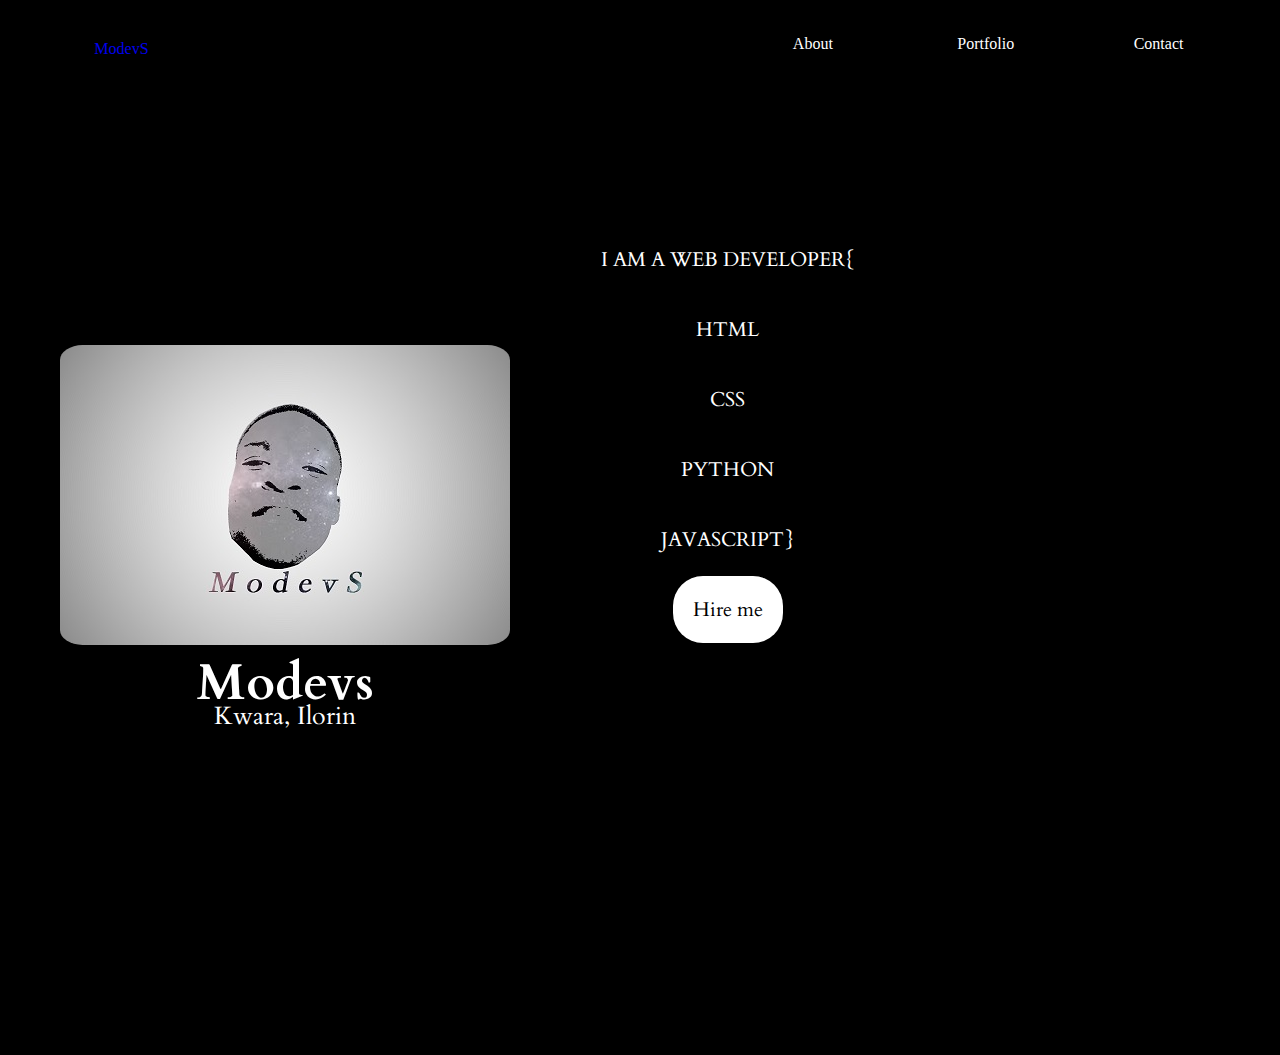
<file: index.html>
<!DOCTYPE html>
<html lang="en">
<head>
    <meta charset="UTF-8">
    <meta name="viewport" content="width=device-width, initial-scale=1.0">
    <meta http-equiv="X-UA-Compatible" content="ie=edge">
    <link rel="stylesheet" href="../css/index.css" type="text/css">
    <link rel="stylesheet" href="https://fonts.googleapis.com/css?family=Cardo">
    <title>MoDevS</title>
</head>
<body>
   <div id="nav">
       <a href="index.html" class="logo">ModevS</a>
       <a href="/html/about.html" class="about">About</a>
       <a href="/html/work.html" class="work">Portfolio</a>
       <a href="/html/contact.html" class="contact">Contact</a> 
    </div>
    <div id="home">
        <div class="profile">
            <img src="../Images/MODEV.jpg" alt="backimg">
            <div class="proftxt">
                  <h1>Modevs</h1>
                  <h3>Kwara, Ilorin</h3>
            </div>
        </div>
        <aside>
            <div id="animate">
             <p class="dev">I AM A WEB DEVELOPER{</p>
             <p class="html">HTML</p>
             <P class="css">CSS</P>
             <p class="py">PYTHON</p>
             <p class="java">JAVASCRIPT}</p>
             <a href="/html/contact.html">Hire me</a>
            </div>
        </aside>
</body>
</html>
</file>
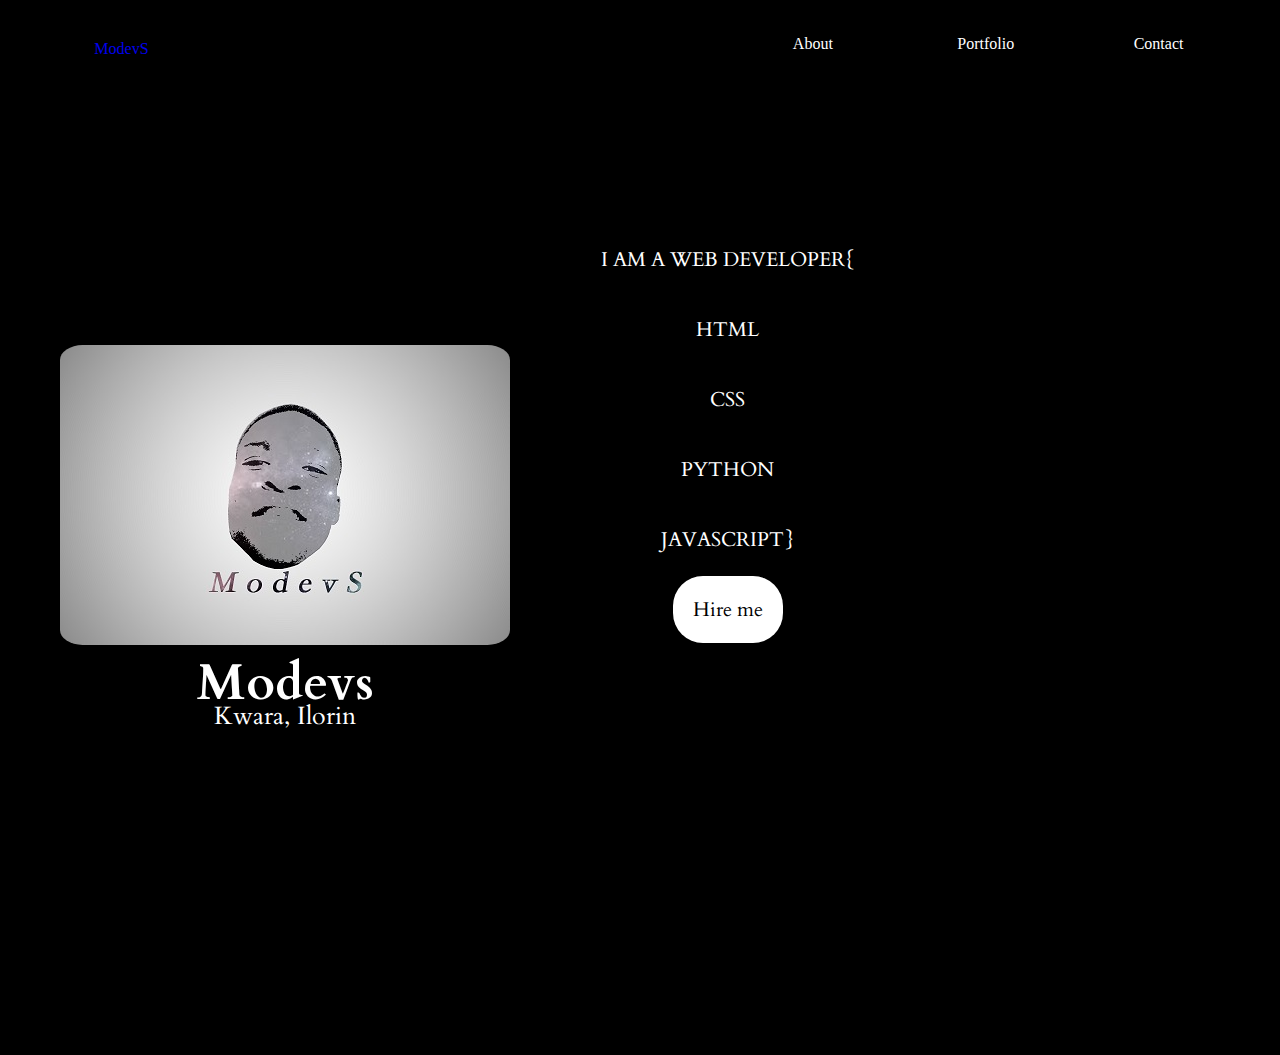
<file: html/index.html>
<!DOCTYPE html>
<html lang="en">
<head>
    <meta charset="UTF-8">
    <meta name="viewport" content="width=device-width, initial-scale=1.0">
    <meta http-equiv="X-UA-Compatible" content="ie=edge">
    <link rel="stylesheet" href="../css/index.css" type="text/css">
    <link rel="stylesheet" href="https://fonts.googleapis.com/css?family=Cardo">
    <title>MoDevS</title>
</head>
<body>
   <div id="nav">
       <a href="/html/index.html" class="logo">ModevS</a>
       <a href="/html/about.html" class="about">About</a>
       <a href="/html/work.html" class="work">Portfolio</a>
       <a href="/html/contact.html" class="contact">Contact</a> 
    </div>
    <div id="home">
        <div class="profile">
            <img src="../Images/MODEV.jpg" alt="backimg">
            <div class="proftxt">
                  <h1>Modevs</h1>
                  <h3>Kwara, Ilorin</h3>
            </div>
        </div>
        <aside>
            <div id="animate">
             <p class="dev">I AM A WEB DEVELOPER{</p>
             <p class="html">HTML</p>
             <P class="css">CSS</P>
             <p class="py">PYTHON</p>
             <p class="java">JAVASCRIPT}</p>
             <a href="/html/contact.html">Hire me</a>
            </div>
        </aside>
</body>
</html>
</file>
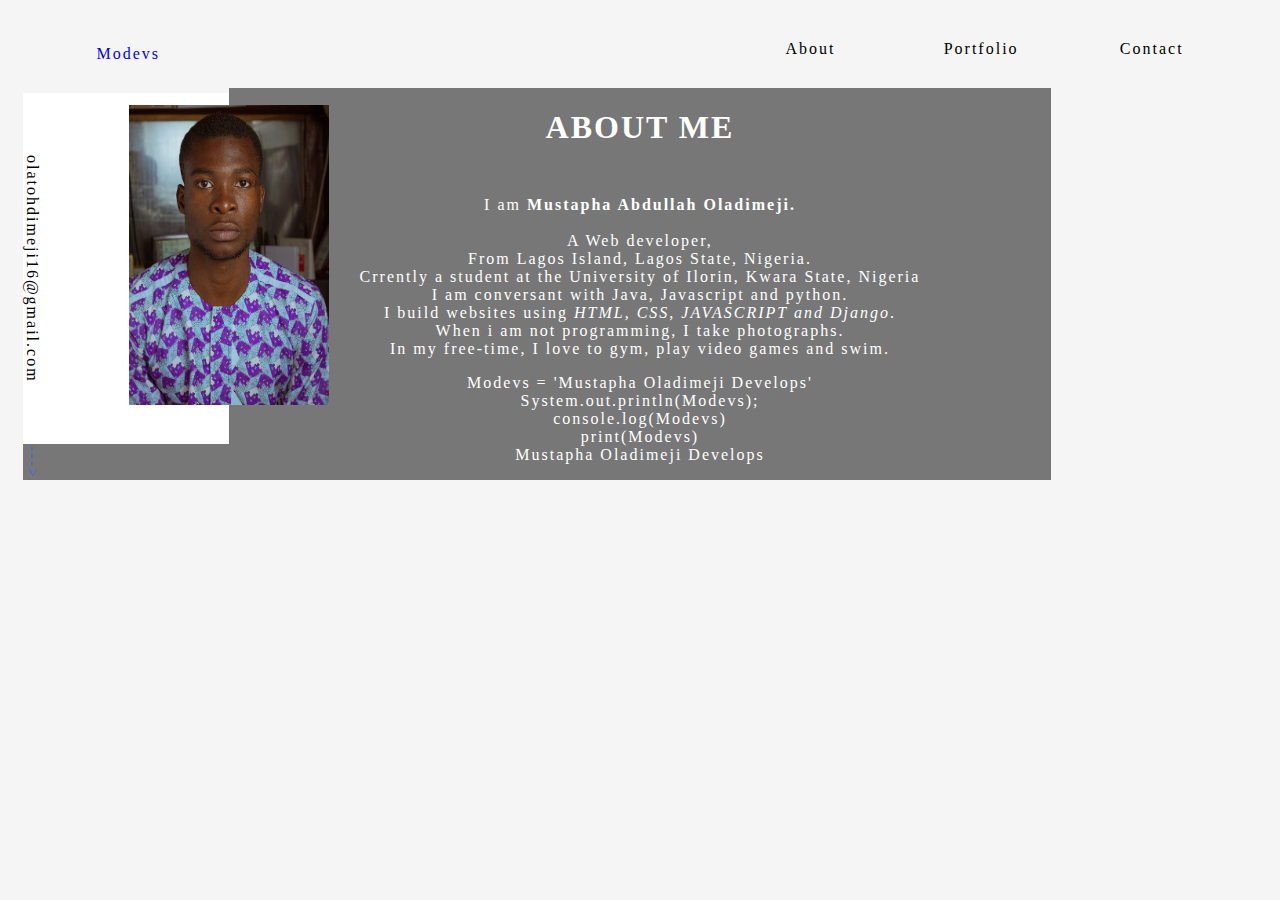
<file: html/about.html>
<!DOCTYPE html>
<html lang="en">
<head>
    <meta charset="UTF-8">
    <meta name="viewport" content="width=device-width, initial-scale=1.0">
    <meta http-equiv="X-UA-Compatible" content="ie=edge">
    <title>About Modevs</title>
    <link rel="stylesheet" href="../css/about.css">
</head>
<body>
        <div id="nav">
                <a href="../index.html" class="logo">Modevs</a>
                <a href="/html/about.html" class="about">About</a>
                <a href="/html/work.html" class="work">Portfolio</a>
                <a href="/html/contact.html" class="contact">Contact</a> 
             </div>


    <div id="content">
        <div class="header">
        olatohdimeji16@gmail.com
    </div>

        <div class="main">
            <h1>ABOUT ME</h1>
            <p> I am <strong>Mustapha Abdullah Oladimeji.</strong><br> <br>
             A Web developer,<br> 
             From Lagos Island, Lagos State, Nigeria.<br>
             Crrently a student at the University of Ilorin, Kwara State, Nigeria<br>
             I am conversant with Java, Javascript and python. <br>
             I build websites using <em> HTML, CSS, JAVASCRIPT and Django</em>.<br>
             When i am not programming, I take photographs. <br>
             In my free-time, I love to gym, play video games and swim. <br>
            </p> <p>Modevs = 'Mustapha Oladimeji Develops' <br> System.out.println(Modevs);<br>console.log(Modevs)<br>print(Modevs) <br>
                Mustapha Oladimeji Develops </p>
            
        </div>
        <div class="footer">---></div>
        <p>
            <img src="../Images/my.jpg" width="200px" height="300px">
        </p>
    </div>
</body>
</html>
</file>
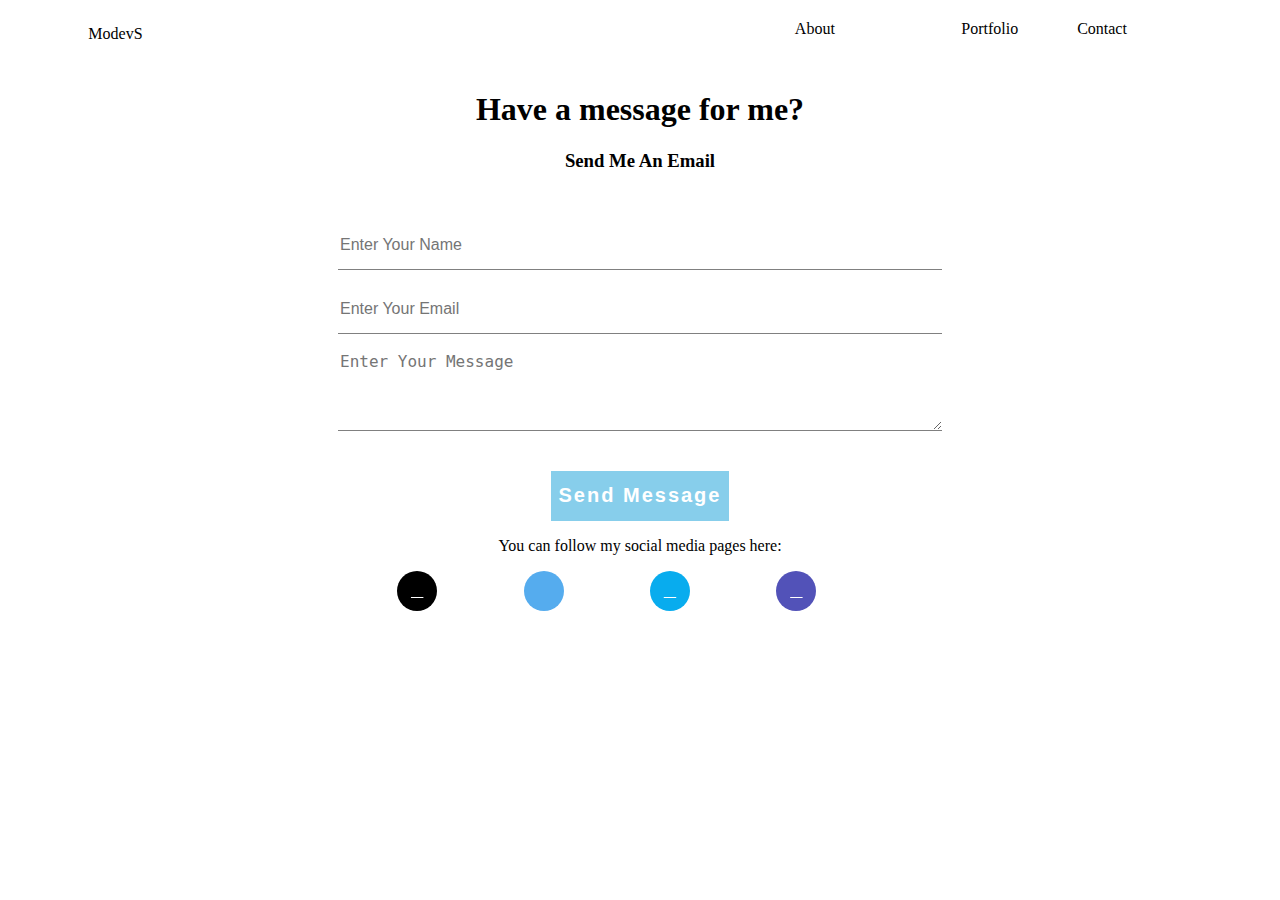
<file: html/contact.html>
<!DOCTYPE html>
<html lang="en">
<head>
    <meta charset="UTF-8">
    <meta name="viewport" content="width=device-width, initial-scale=1.0">
    <meta http-equiv="X-UA-Compatible" content="ie=edge">
    <link rel="stylesheet" href="../css/contact.css" type="text/css">
    <link href="https://stackpath.bootstrapcdn.com/font-awesome/4.7.0/css/font-awesome.min.css" rel="stylesheet" integrity="sha384-wvfXpqpZZVQGK6TAh5PVlGOfQNHSoD2xbE+QkPxCAFlNEevoEH3Sl0sibVcOQVnN" crossorigin="anonymous">
    <title>Contact Modevs</title>
</head>
<body>
    <div id="nav">
        <a href="../index.html" class="logo">ModevS</a>
        <a href="/html/about.html" class="about">About</a>
        <a href="/html/work.html" class="work">Portfolio</a>
        <a href="/html/contact.html" class="contact">Contact</a> 
     </div>

    <main>
        <h1>Have a message for me? </h1>
        <h3>Send Me An Email</h3>
        <form class="contact-form" action="../formhandler.php" method="post">
            <input name="name" type="text" class="form-control" placeholder="Enter Your Name" required><br>
            <input name="email" type="email" class="form-control" placeholder="Enter Your Email" required><br>
                    <textarea name="message" class="form-control" rows="4" placeholder="Enter Your Message" required></textarea><br>
                    <input type="submit" value="Send Message" class="submit">

        </form>
    </main>
    <footer class="contact">
        <p>You can follow my social media pages here: </p>
        <a href="https://www.github.com/oladimeji16"  class="fab fa-github"></a>
        <a href="https://www.linkedin.com//in/abdullah-mustapha-699313185/"  class="fab fa-linkedin-in"></a>
        <a href="https://www.twitter.com/olatohdimeji" class="fab fa-twitter"></a>
        <a href="https://www.instagram.com/dimes_68" class="fab fa-instagram"></a></a>
    </footer>
</body>
</html>
</file>
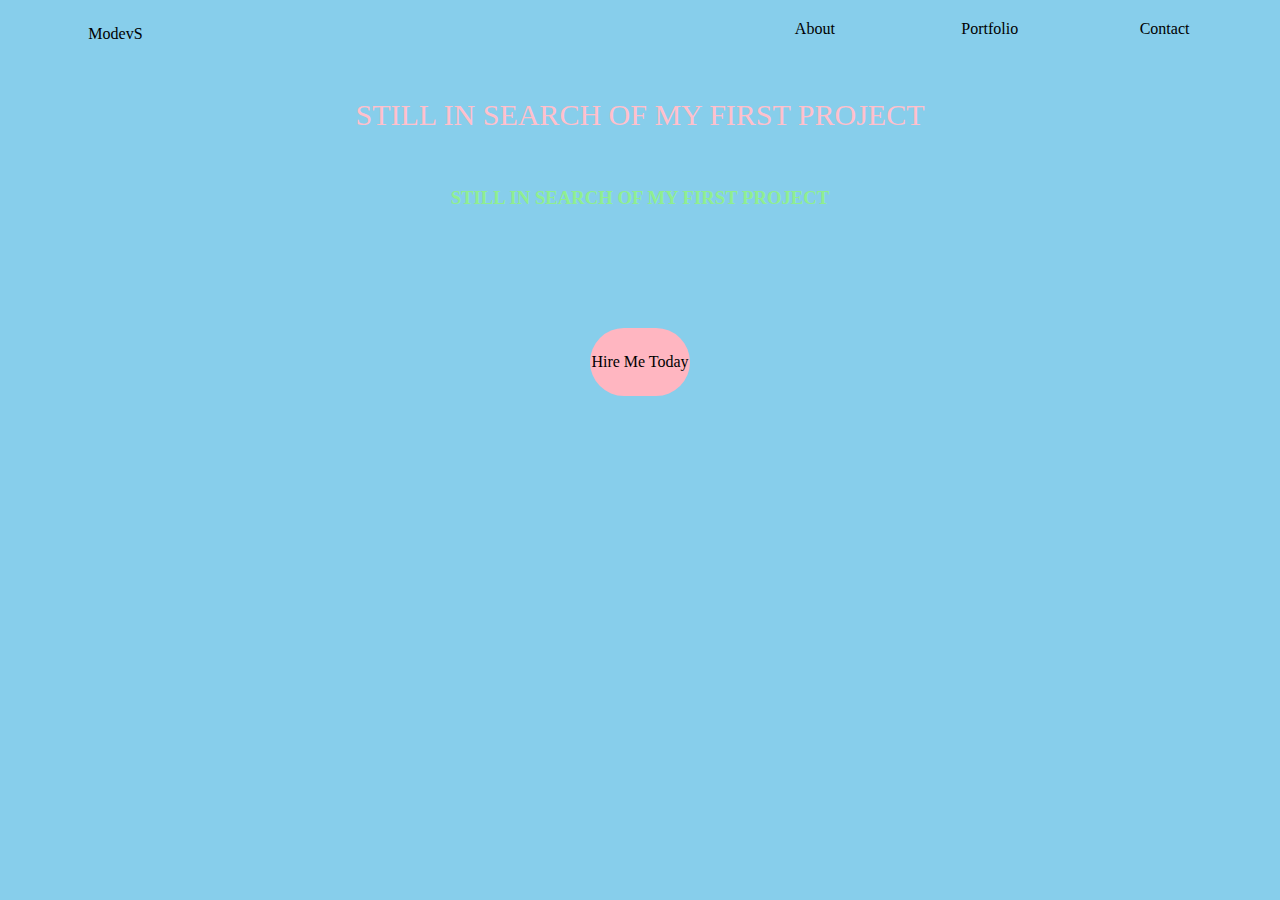
<file: html/work.html>
<!DOCTYPE html>
<html lang="en">
<head>
    <meta charset="UTF-8">
    <meta name="viewport" content="width=device-width, initial-scale=1.0">
    <meta http-equiv="X-UA-Compatible" content="ie=edge">
    <link rel="stylesheet" href="../css/work.css" type="text/css">
    <title>Portfolio</title>
</head>
<body>
    <div id="nav">
        <a href="../index.html" class="logo">ModevS</a>
        <a href="/html/about.html" class="about">About</a>
        <a href="/html/work.html" class="work">Portfolio</a>
        <a href="/html/contact.html" class="contact">Contact</a> 
    </div>
    <main>
        <p>STILL IN SEARCH OF MY FIRST PROJECT</p>
        <h3>STILL IN SEARCH OF MY FIRST PROJECT</h3>
        <a href="#" class="circle">Hire Me Today</a>
    </main>
</body>
</html>
</file>
<file: css/index.css>
body{
    text-align: center;
    font-family: 'Satisfy', cursive;
    padding: 10px;
    margin: 5px;
    background: black;}
#nav{
    position: sticky;  
    padding: 10px;
    margin: 10px;
    display: grid;
    grid-template-columns: repeat(7, 1fr);
    grid-auto-rows: minmax(75px, auto);
    grid-template-areas: 
    "nav . . . a w c"}
#nav .logo{
    font-family: 'Satisfy', cursive;
    padding: 5px; 
    grid-area: nav;
    border-radius: 20px;
    text-decoration: none;}
#nav .about{
    border-radius: 20px;
    color: #fff;
    text-decoration: none;
    grid-area: a;}
#nav .work{
    border-radius: 20px;
    color: #fff;
    text-decoration: none;
    grid-area: w;}
#nav .contact{
    color: #fff;
    text-decoration: none;
    grid-area: c;}
#home{
    padding: 5px;
    margin-top: 5px;
    height: 100vh;
    align-items: center;
    justify-content: center;
    line-height: 8px;
    color: #fff;
    font-family: 'cardo', serif;
    display: grid;
    grid-template-columns: repeat(3, 1fr);
    grid-auto-rows: minmax(70px, auto);
    grid-template-areas: 
    "prof animate animate";}
#home .profile{
    width: 500px;
    height: 480px;
    padding: 15px;
    border-radius: 10%;
    grid-area: prof;}
img{
    height: 300px;
    border-radius: 5%;}
#home a{
    border-radius: 20px;
    color: lightblue;
    text-decoration: none;}
.proftxt h1{
    font-size: 50px;
    margin-bottom: 10px;}
.proftxt h3{
    font-size: 25px;
    font-weight: 500;
    margin-bottom: 20px;}
i{color: yellow;}

#animate{
    font-size: 20px;
    height: 80vh;
    line-height: 50px;
    grid-area: animate;
}
#animate .dev{
    animation: move 3s linear infinite forwards;
    
    
}
#animate .html{
    animation: move 8s linear infinite reverse;

}
#animate .css{
    animation: move 6s linear infinite forwards;

}
#animate .py{
    animation: move 8s linear infinite reverse;
}
#animate .java{
    animation: move 3s linear infinite forwards;
}
#animate a{
    width: 100px;
    padding: 20px;
    font-size: 20px;
    line-height: 0;
    height: 0;
    margin: 10px;
    background: #fff;
    color: black;
    border-radius: 30px;
    cursor: pointer;
}

@keyframes move {
    from{transform: translateX(0)}
    to{transform: translateX(500px)}
}
</file>
<file: css/about.css>
body{
    font-family: 'Segeo UI';
    text-align: center;
    background: whitesmoke;
    padding: 15px;
    margin-top: 5px;
    align-items: center;
    letter-spacing: 2px;
}

#nav{
    position: sticky;  
    padding: 10px;
    margin: 10px;
    margin-top: 10px;
    display: grid;
    grid-template-columns: repeat(7, 1fr);
    grid-auto-rows: minmax(20px, auto);
    grid-template-areas: 
    "nav . . . a w c"}
#nav .logo{
    font-family: 'Satisfy', cursive;
    padding: 5px; 
    grid-area: nav;
    border-radius: 20px;
    text-decoration: none;}
#nav .about{
    border-radius: 20px;
    color: black;
    text-decoration: none;
    grid-area: a;}
#nav .work{
    border-radius: 20px;
    color: black;
    text-decoration: none;
    grid-area: w;}
#nav .contact{
    color: black;
    text-decoration: none;
    grid-area: c;}
#content {
    display: grid;
    grid-template-columns: repeat(6, 1fr);
    grid-template-rows:  repeat(50 minmax(500px auto));
    margin: 0 auto;}
.header{
    margin-top: 5px;
background: #fff;;
grid-column: 1/3;
grid-row: 1/45;
writing-mode: vertical-lr;
}
.main{
    color: #fff;
    background: #777;
    grid-column: 2/6;
    grid-row: 1/50;
    text-decoration: white;
}
.footer{
    color: royalblue;
    background: #777;
    grid-column:1/2;
    grid-row: 45/50;
    writing-mode: vertical-lr;
    
}
h1{
    margin-bottom: 50px;
}
p{
    grid-column: 1/3;
    grid-row: 3/46;
    font-family: 'Gill Sans', 'Gill Sans MT';
    
    
}
</file>
<file: css/contact.css>
body{
    font-family: 'inconsolata';
    text-align: center;}

#nav{
    position: sticky;  
    padding: 10px;
    margin: 10px;
    margin-top: 10px;
    display: grid;
    grid-template-columns: repeat(7, 1fr);
    grid-auto-rows: minmax(20px, auto);
    grid-template-areas: 
    "nav . . . a w c"}
#nav .logo{
    font-family: 'Satisfy', cursive;
    padding: 5px; 
    color: black;
    grid-area: nav;
    border-radius: 20px;
    text-decoration: none;}
#nav .about{
    border-radius: 20px;
    color: black;
    text-decoration: none;
    grid-area: a;}
#nav .work{
    border-radius: 20px;
    color: black;
    text-decoration: none;
    grid-area: w;}
#nav .contact{
    color: black;
    text-decoration: none;
    grid-area: c;}
#contact .img{
    width: 20px;
    height: 20px;}
form{
    margin-top: 50px;
    transition: all 4s ease-in-out;
}
.form-control{
    width: 600px;
    background: transparent;
    border: none;
    outline: none;
    border-bottom: 1px solid gray;
    color: skyblue;
    font-size: 16px;
    margin-bottom: 16px;}
input{
    height: 45px;
}
form .submit{
    background: skyblue;
    border-color: transparent;
    color: #fff;
    font-size: 20px;
    font-weight: bold;
    letter-spacing: 2px;
    height: 50px;
    margin-top: 20px;
    cursor: pointer;}
form .submit:hover{
    background-color: lightpink;
}


.contact{
    top: 90%;
    left: 90%;
    transform: translate(0%, 0%);
    display: grid;
    grid-template-columns: repeat(10, 1fr);
    grid-auto-rows: minmax(20px, auto);
    grid-template-areas: 
    "p p p p p p p p p p"
    ". . . face link twit insta . . .";}
.contact p{
    grid-area: p}
.contact > a{
    margin:0px 10px;
    width: 40px;
    height: 40px; 
    background: #eee;
    line-height: 40px;
    border-radius: 50%;
    color: #fff; transition: all 300ms ease-in-out;}
a.fa-github{
    background: black; grid-area: face;}
a.fa-linkedin-in{
    background: #55acee; grid-area: link;}
a.fa-twitter{
    background: #08acee; grid-area: twit;}
a.fa-instagram{
    background: #5252b8; grid-area: insta;}
a.fa-github:hover{
    background: #fff;
    color: black;
    border:1px solid black;}
a.fa-linkedin-in:hover{
    background: #fff;
    color: #55acee;
    border:1px solid #55acee;}
a.fa-twitter:hover{
    background: #fff;
    color: #08acee;
    border:1px solid #08acee;}
a.fa-instagram:hover{
    background: #fff;
    color: #3f729b;
    border:1px solid #3f729b;}
</file>
<file: css/work.css>
body{
    text-align: center;  
    font-family: 'Satisfy', cursive; 
    background-color: skyblue; 
}
#nav{
    position: sticky;  
    padding: 10px;
    margin: 10px;
    margin-top: 10px;
    display: grid;
    grid-template-columns: repeat(7, 1fr);
    grid-auto-rows: minmax(20px, auto);
    grid-template-areas: 
    "nav . . . a w c"}
#nav .logo{
    font-family: 'Satisfy', cursive;
    padding: 5px; 
    color: black;
    grid-area: nav;
    border-radius: 20px;
    text-decoration: none;}
#nav .about{
    border-radius: 20px;
    color: black;
    text-decoration: none;
    grid-area: a;}
#nav .work{
    border-radius: 20px;
    color: black;
    text-decoration: none;
    grid-area: w;}
#nav .contact{
    color: black;
    text-decoration: none;
    grid-area: c;}

main{
    display: grid;
    grid-template-columns: repeat(3, 1fr);
    grid-auto-rows: minmax(100px, auto);
    grid-template-areas: 
    "h1 h1 h1 h1 h1"
    "h3 h3 h3 h3 h3"
    "circle circle circle circle circle"
     ;
}
main p{
    color: pink;
    font-size: 30px;
    grid-area: h1;
    animation: dis 5s ease-in 2 reverse;
}
main h3{
    grid-area: h3;
    color: lightgreen;
    animation: dis 10s ease-out infinite forwards;
}
.circle{
    grid-area: circle;
    width: 100px;
    padding: 25px 0;
    margin: 60px auto;
    background: lightpink;
    color: black;
    border-radius: 50px;
    cursor: pointer;
    text-decoration: none;
    transition: 1s, transform 0.3s, ease infinite ;
}
.circle:hover{
    background: lightgreen;
    transform: rotate(360deg);

}
@keyframes dis{
    
    from{transform: translateX(0); opacity: 0;}
    to{transform: translateY(500px); opacity: 1;}
}
</file>
